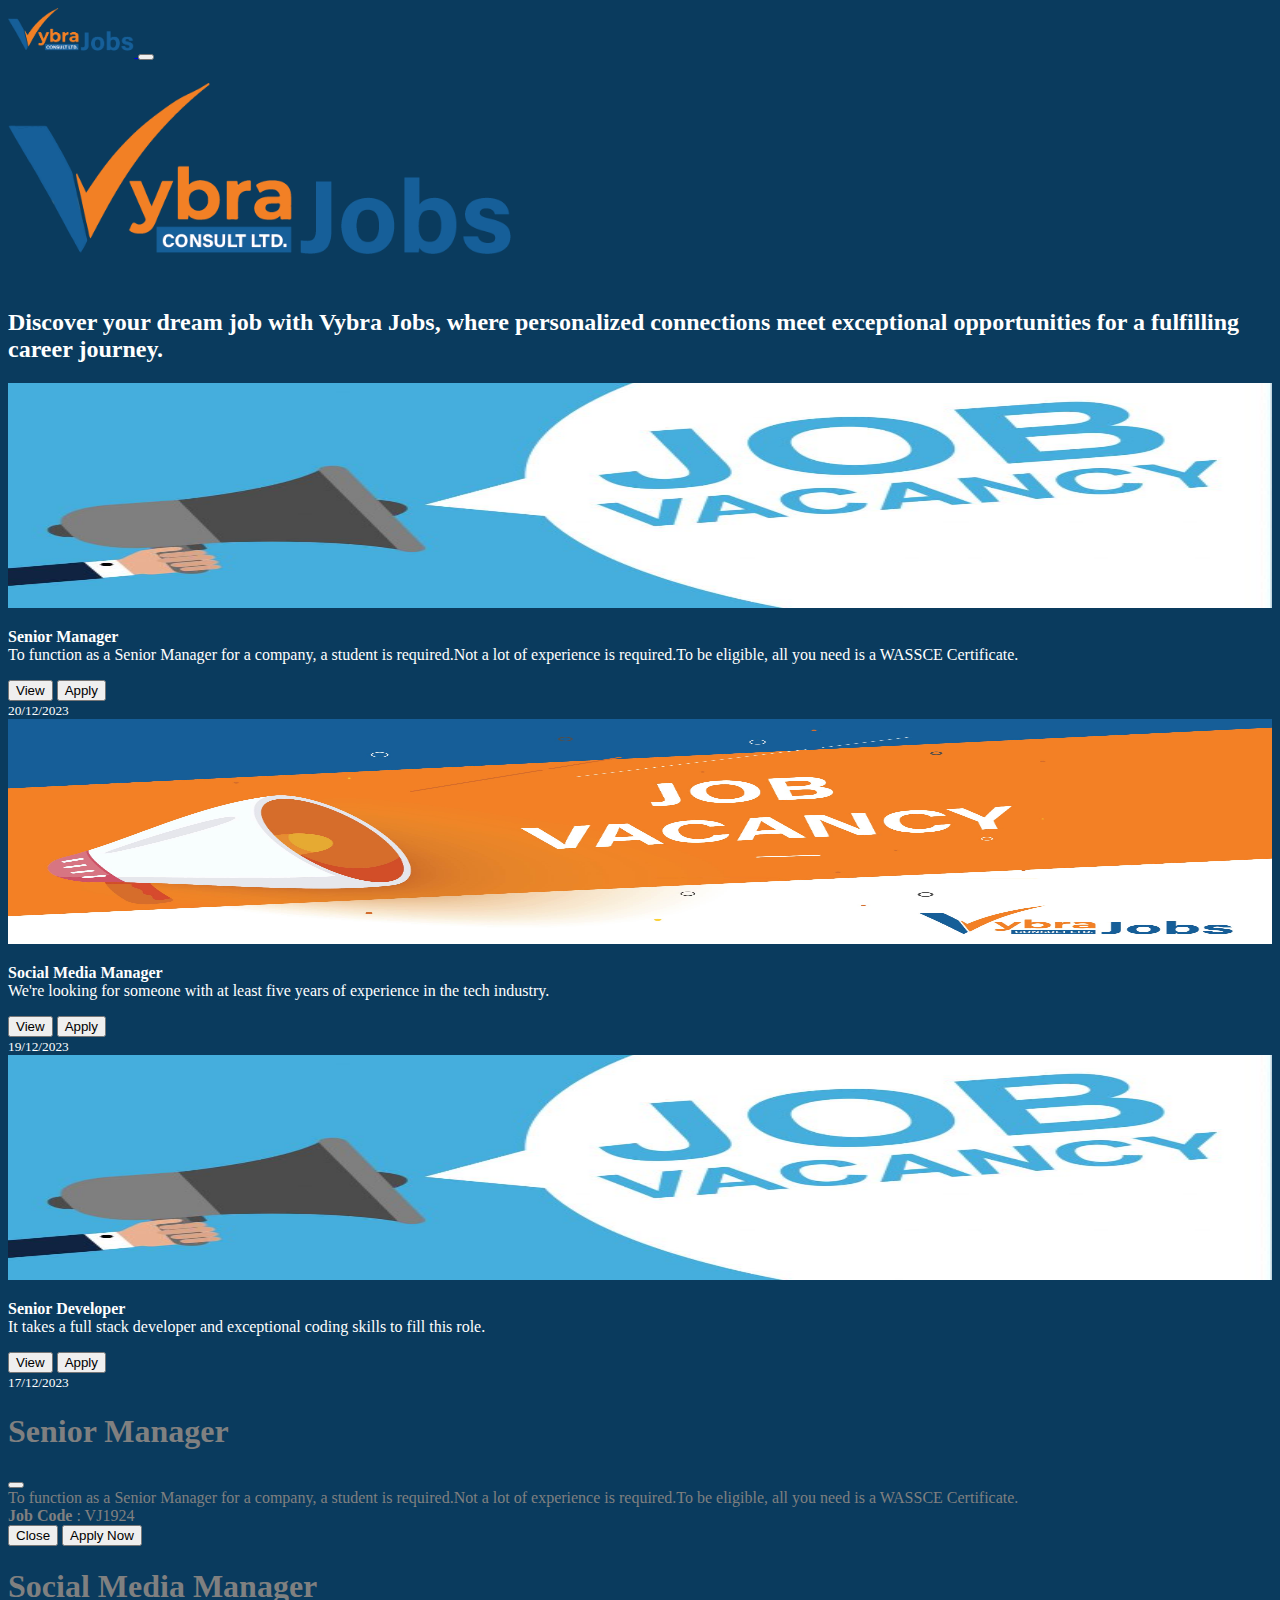
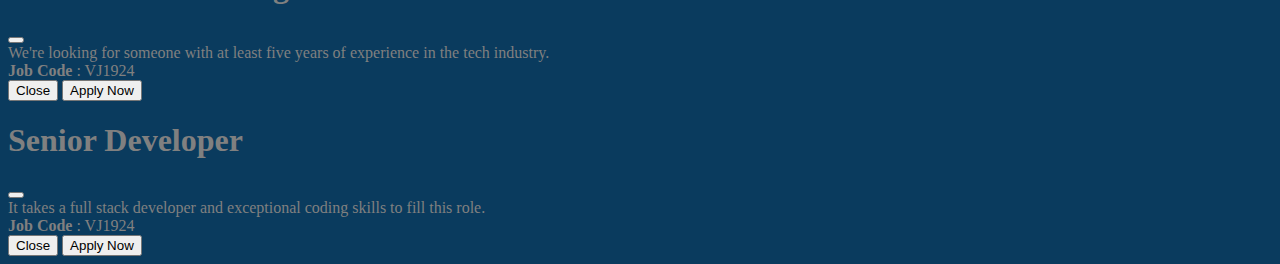
<file: Jobs/index.html>
<!doctype html>
<html lang="en">
  <head>
    <meta charset="utf-8">
    <meta name="viewport" content="width=device-width, initial-scale=1">
    <title>Vybra Jobs</title>
    <link href="https://cdn.jsdelivr.net/npm/bootstrap@5.3.2/dist/css/bootstrap.min.css" rel="stylesheet" integrity="sha384-T3c6CoIi6uLrA9TneNEoa7RxnatzjcDSCmG1MXxSR1GAsXEV/Dwwykc2MPK8M2HN" crossorigin="anonymous">
    <link rel="stylesheet" href="css/style.css">
  </head>
  <body>
    <div class="navbar navbar-dark shadow-sm">
        <div class="container">
          <a href="#" class="navbar-brand d-flex align-items-center">
            <img src="images/vybra-jobs.png" alt="Homepage" class="logo">
          </a>
          <button class="navbar-toggler" type="button" data-bs-toggle="collapse" data-bs-target="#navbarHeader" aria-controls="navbarHeader" aria-expanded="false" aria-label="Toggle navigation">
            <span class="navbar-toggler-icon"></span>
          </button>
        </div>
      </div>
      <section class="py-5 text-center container">
        <div class="row py-lg-5">
          <div class="col-lg-6 col-md-8 mx-auto">
            <h1 class="fw-light"><img src="images/vybra-jobs.png" alt="VybraJobs" class="logo-head"></h1>
            <h2 class="lead">Discover your dream job with Vybra Jobs, where personalized connections meet exceptional opportunities for a fulfilling career journey.
            </h2>
            <p>
              <!-- <a href="#" class="btn btn-primary my-2">Search Jobs</a>
              <a href="#" class="btn btn-secondary my-2">About Vybra Consult Limited</a> -->
            </p>
          </div>
        </div>
        <div class="album py-5">
            <div class="container">
        
              <div class="row row-cols-1 row-cols-sm-2 row-cols-md-3 g-3">
                <div class="col">
                  <div class="card shadow-sm">
                    <img class="bd-placeholder-img card-img-top" width="100%" height="225" src="images/Job-image.jpg">
                    <div class="card-body">
                      <p class="card-text"><b>Senior Manager</b> <br>To function as a Senior Manager for a company, a student is required.Not a lot of experience is required.To be eligible, all you need is a WASSCE Certificate.</p>
                      <div class="d-flex justify-content-between align-items-center">
                        <div class="btn-group">
                          <button type="button" class="btn btn-sm btn-outline-secondary" data-bs-toggle="modal" data-bs-target="#apply1001" >View</button>
                          <button  onclick="window.location.href='apply-job.html'" type="button" class="btn btn-sm btn-outline-secondary">Apply</button>
                        </div>
                        <small class="text-body-secondary">20/12/2023</small>
                      </div>
                    </div>
                  </div>
                </div>

                <div class="col">
                    <div class="card shadow-sm">
                      <img class="bd-placeholder-img card-img-top" width="100%" height="225" src="images/vacancy2.jpg">
                      <div class="card-body">
                        <p class="card-text"><b> Social Media Manager</b><br>We're looking for someone with at least five years of experience in the tech industry.</p>
                        <div class="d-flex justify-content-between align-items-center">
                          <div class="btn-group">
                            <button type="button" class="btn btn-sm btn-outline-secondary" data-bs-toggle="modal" data-bs-target="#apply1002" >View</button>
                            <button onclick="window.location.href='apply-job.html'" type="button" class="btn btn-sm btn-outline-secondary">Apply</button>
                          </div>
                          <small class="text-body-secondary">19/12/2023</small>
                        </div>
                      </div>
                    </div>
                  </div>

      
                    <div class="col">
                      <div class="card shadow-sm">
                        <img class="bd-placeholder-img card-img-top" width="100%" height="225" src="images/Job-image.jpg">
                        <div class="card-body">
                          <p class="card-text"><b>Senior Developer</b> <br>It takes a full stack developer and exceptional coding skills to fill this role.</p>
                          <div class="d-flex justify-content-between align-items-center">
                            <div class="btn-group">
                              <button type="button" class="btn btn-sm btn-outline-secondary" data-bs-toggle="modal" data-bs-target="#apply1003" >View</button>
                              <button onclick="window.location.href='apply-job.html'" type="button" class="btn btn-sm btn-outline-secondary">Apply</button>
                            </div>
                            <small class="text-body-secondary">17/12/2023</small>
                          </div>
                        </div>
                      </div>
                    </div>
                      <!-- Button trigger modal -->
                  <!-- <button type="button" class="btn btn-primary" data-bs-toggle="modal" data-bs-target="#apply1001">
                    Launch demo modal
                  </button> -->
                  

                  <!-- Modal Apply 101  -->
                  <div class="modal fade" id="apply1001" tabindex="-1" aria-labelledby="apply1001Label" aria-hidden="true">
                    <div class="modal-dialog">
                      <div class="modal-content">
                        <div class="modal-header">
                          <h1 class="modal-title fs-5" id="apply1001Label">Senior Manager</h1>
                          <button type="button" class="btn-close" data-bs-dismiss="modal" aria-label="Close"></button>
                        </div>
                        <div class="modal-body">
                          To function as a Senior Manager for a company, a student is required.Not a lot of experience is required.To be eligible, all you need is a WASSCE Certificate.
                          <br><b>Job Code</b> : VJ1924
                        </div>
                        <div class="modal-footer">
                          <button type="button" class="btn btn-secondary" data-bs-dismiss="modal">Close</button>
                          <button type="button" class="btn btn-primary">Apply Now</button>
                        </div>
                      </div>
                    </div>
                  </div>

                   <!-- Modal Apply 102  -->
                   <div class="modal fade" id="apply1002" tabindex="-1" aria-labelledby="apply1002Label" aria-hidden="true">
                    <div class="modal-dialog">
                      <div class="modal-content">
                        <div class="modal-header">
                          <h1 class="modal-title fs-5" id="apply1002Label">Social Media Manager</h1>
                          <button type="button" class="btn-close" data-bs-dismiss="modal" aria-label="Close"></button>
                        </div>
                        <div class="modal-body">
                          We're looking for someone with at least five years of experience in the tech industry.
                         <br><b>Job Code</b> : VJ1924
                        </div>
                        <div class="modal-footer">
                          <button type="button" class="btn btn-secondary" data-bs-dismiss="modal">Close</button>
                          <button type="button" class="btn btn-primary">Apply Now</button>
                        </div>
                      </div>
                    </div>
                  </div>

                  <!-- Modal Apply 103 -->
                  <div class="modal fade" id="apply1003" tabindex="-1" aria-labelledby="apply1003Label" aria-hidden="true">
                    <div class="modal-dialog">
                      <div class="modal-content">
                        <div class="modal-header">
                          <h1 class="modal-title fs-5" id="apply1003Label">Senior Developer</h1>
                          <button type="button" class="btn-close" data-bs-dismiss="modal" aria-label="Close"></button>
                        </div>
                        <div class="modal-body">
                          It takes a full stack developer and exceptional coding skills to fill this role.
                          <br><b>Job Code</b> : VJ1924
                        </div>
                        <div class="modal-footer">
                          <button type="button" class="btn btn-secondary" data-bs-dismiss="modal">Close</button>
                          <button type="button" class="btn btn-primary">Apply Now</button>
                        </div>
                      </div>
                    </div>
                  </div>



            </div>
        </div>
      </section>
    <script src="https://cdn.jsdelivr.net/npm/bootstrap@5.3.2/dist/js/bootstrap.bundle.min.js" integrity="sha384-C6RzsynM9kWDrMNeT87bh95OGNyZPhcTNXj1NW7RuBCsyN/o0jlpcV8Qyq46cDfL" crossorigin="anonymous"></script>
  </body>
</html>
</file>
<file: Jobs/css/style.css>
body{
  background-color: #0a3b5e;
}
.container{
  background-color: #0a3b5e;
}
.bg-body-tertiary{
  background-color: #0a3b5e;
}
.text-center{
  color: white;
}
.about-text{
  color: white;
}
.logo{
     width:10%;
  }
  .logo-head{
     width:40%;
  }
  .modal-body{
    color: grey;
  }
  .modal-title{
    color: grey;
  }
</file>
